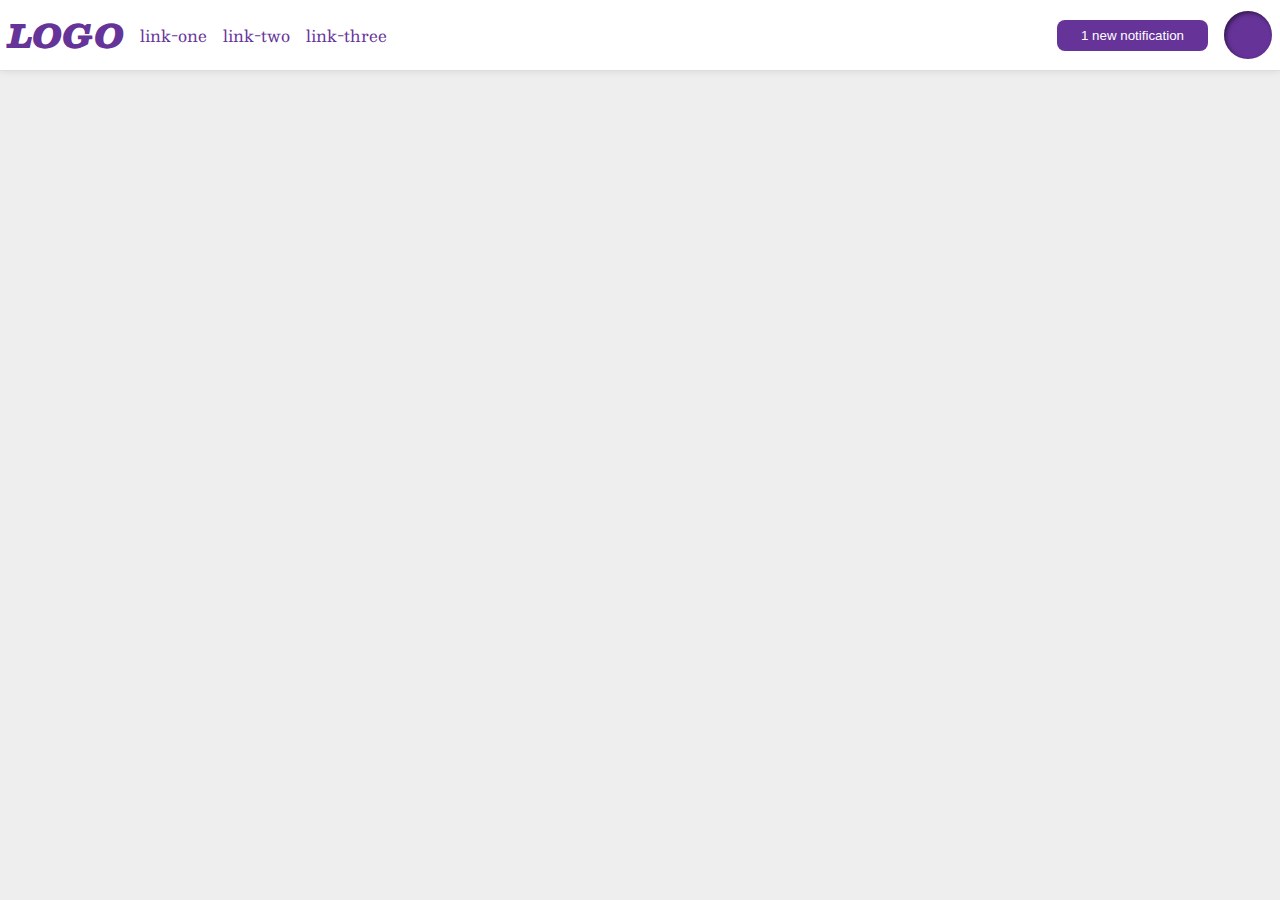
<file: flex/03-flex-header-2/index.html>
<!DOCTYPE html>
<html lang="en">
  <head>
    <meta charset="UTF-8">
    <meta http-equiv="X-UA-Compatible" content="IE=edge">
    <meta name="viewport" content="width=device-width, initial-scale=1.0">
    <title>Flex Header 2</title>
    <link rel="stylesheet" href="style.css">
  </head>
  <body>
    <div class="header">
      <div class="right">
      <div class="logo">
        LOGO
      </div>
      <ul class="links">
        <li><a href="google.com">link-one</a></li>
        <li><a href="google.com">link-two</a></li>
        <li><a href="google.com">link-three</a></li>
      </ul>
    </div>

    <div class="left">
      <button class="notifications">
        1 new notification
      </button>
      <div class="profile-image"></div>
    </div>
    </div>
  </body>
</html>
</file>
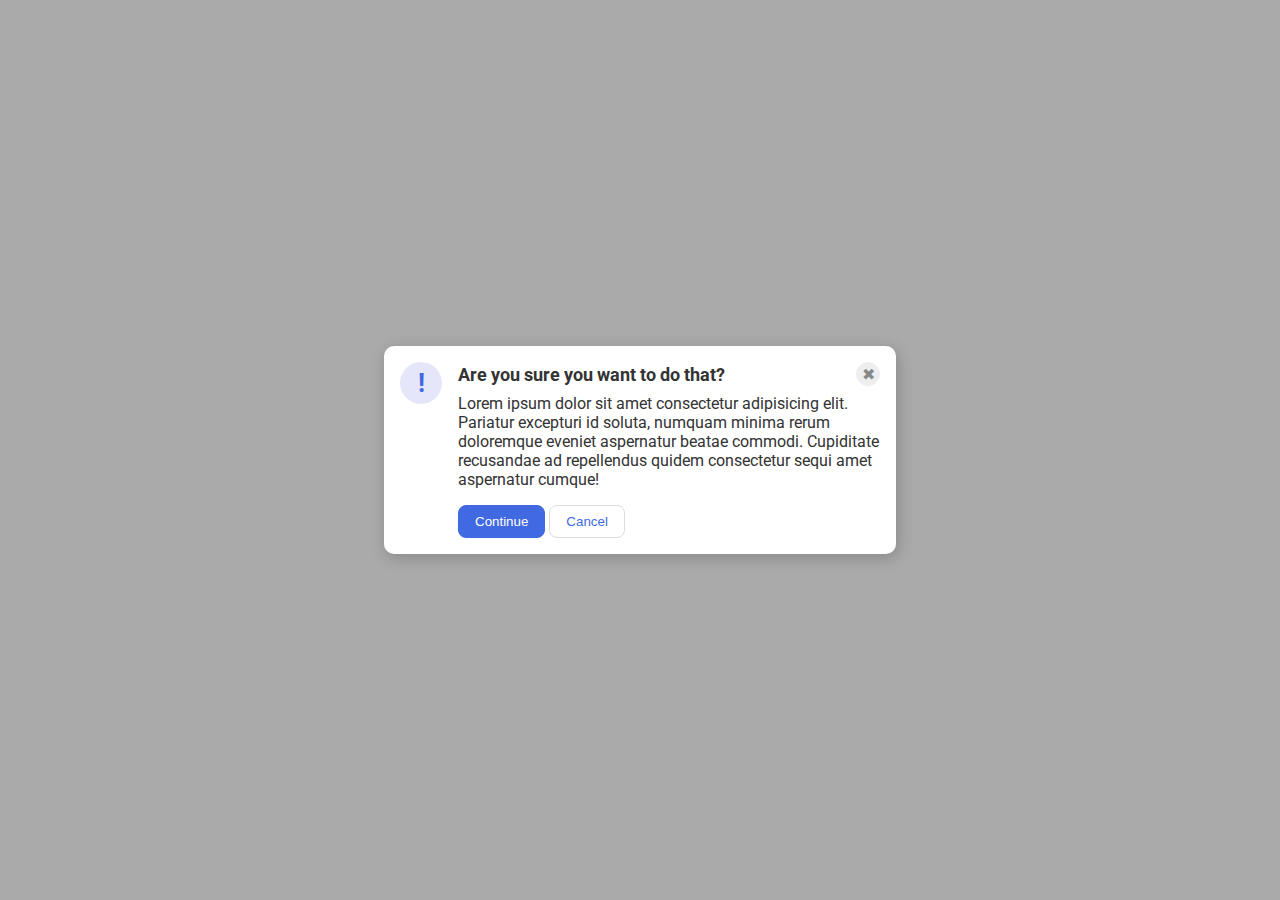
<file: flex/05-flex-modal/index.html>
<!DOCTYPE html>
<html lang="en">
  <head>
    <meta charset="UTF-8">
    <meta http-equiv="X-UA-Compatible" content="IE=edge">
    <meta name="viewport" content="width=device-width, initial-scale=1.0">
    <link rel="stylesheet" href="style.css">
    <title>Modal</title>
  </head>
  <body>
    <div class="modal">
      <div class="icon">!</div>
        <div class="container">
        <div class="header">Are you sure you want to do that?
        <button class="close-button">✖</button></div> 
      <div class="text">Lorem ipsum dolor sit amet consectetur adipisicing elit. Pariatur excepturi id soluta, numquam minima rerum doloremque eveniet aspernatur beatae commodi. Cupiditate recusandae ad repellendus quidem consectetur sequi amet aspernatur cumque!</div>


        <button class="continue">Continue</button>
        <button class="cancel">Cancel</button>
      </div>
    </div>
  </body>
</html>
</file>
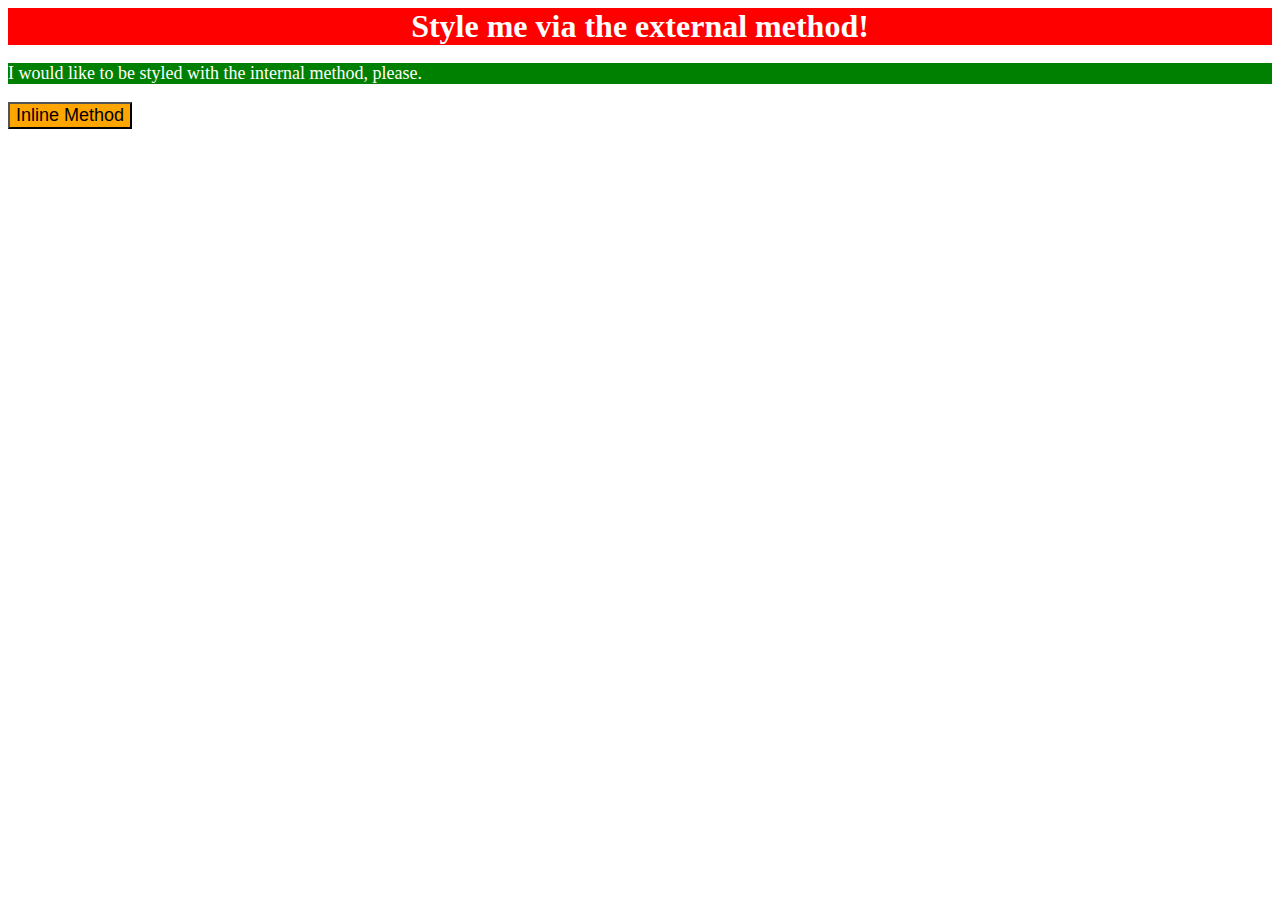
<file: foundations/01-css-methods/index.html>
<!DOCTYPE html>
<html lang="en">
  <head>
    <meta charset="UTF-8">
    <meta http-equiv="X-UA-Compatible" content="IE=edge">
    <meta name="viewport" content="width=device-width, initial-scale=1.0">
    <title>Methods for Adding CSS</title>
    <link rel="stylesheet" href="style.css">

    <style>
      p{
        background-color: green;
        color:white;
        font-size: 18px;        
      }
    </style>

  </head>
  <body>
    <div>Style me via the external method!</div>
    <p>I would like to be styled with the internal method, please.</p>
    <button style="background-color: orange; font-size: 18px;">Inline Method</button>
  </body>
</html>
</file>
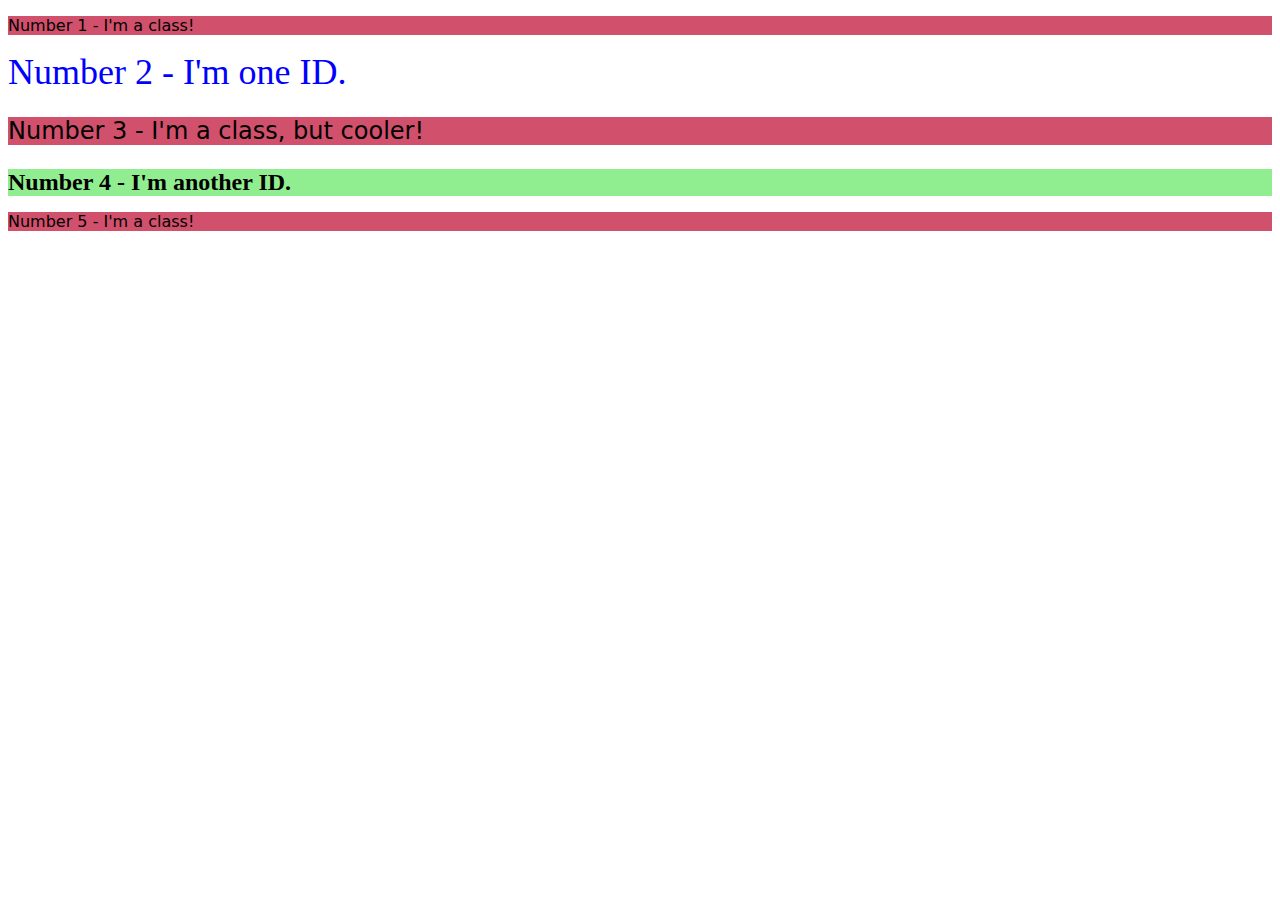
<file: foundations/02-class-id-selectors/index.html>
<!DOCTYPE html>
<html lang="en">
  <head>
    <meta charset="UTF-8">
    <meta http-equiv="X-UA-Compatible" content="IE=edge">
    <meta name="viewport" content="width=device-width, initial-scale=1.0">
    <title>Class and ID Selectors</title>
    <link rel="stylesheet" href="style.css">
  </head>
  <body>
    <p class="nadpisy">Number 1 - I'm a class!</p>
    <div id="druhy">Number 2 - I'm one ID.</div>
    <p class="nadpisy tretinadpis">Number 3 - I'm a class, but cooler!</p>
    <div id="ctvrty">Number 4 - I'm another ID.</div>
    <p class="nadpisy">Number 5 - I'm a class!</p>
  </body>
</html>
</file>
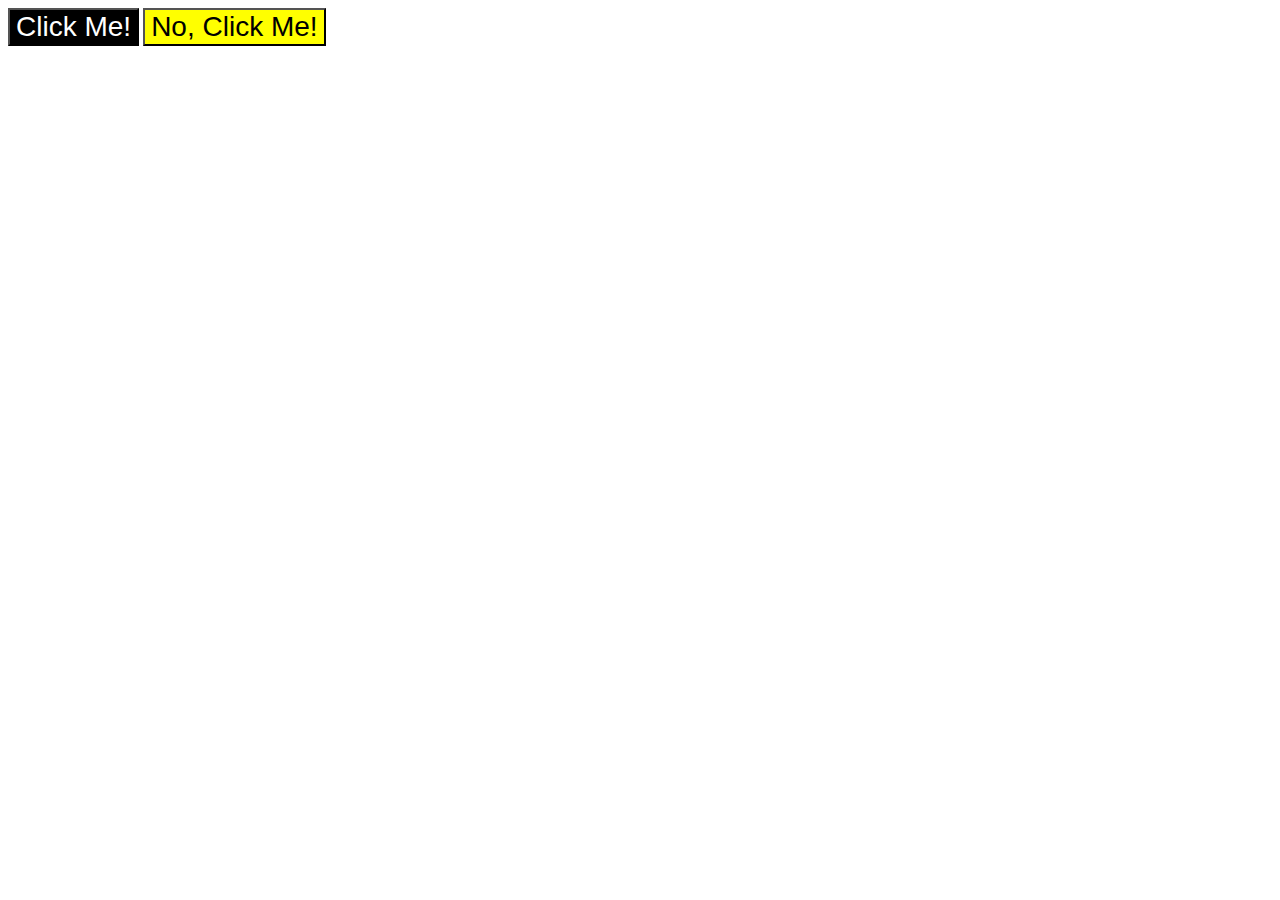
<file: foundations/03-grouping-selectors/index.html>
<!DOCTYPE html>
<html lang="en">
  <head>
    <meta charset="UTF-8">
    <meta http-equiv="X-UA-Compatible" content="IE=edge">
    <meta name="viewport" content="width=device-width, initial-scale=1.0">
    <title>Grouping Selectors</title>
    <link rel="stylesheet" href="style.css">
  </head>
  <body>
    <button class="tlacitko" id="jedna">Click Me!</button>
    <button class="tlacitko" id="dva">No, Click Me!</button>
  </body>
</html>
</file>
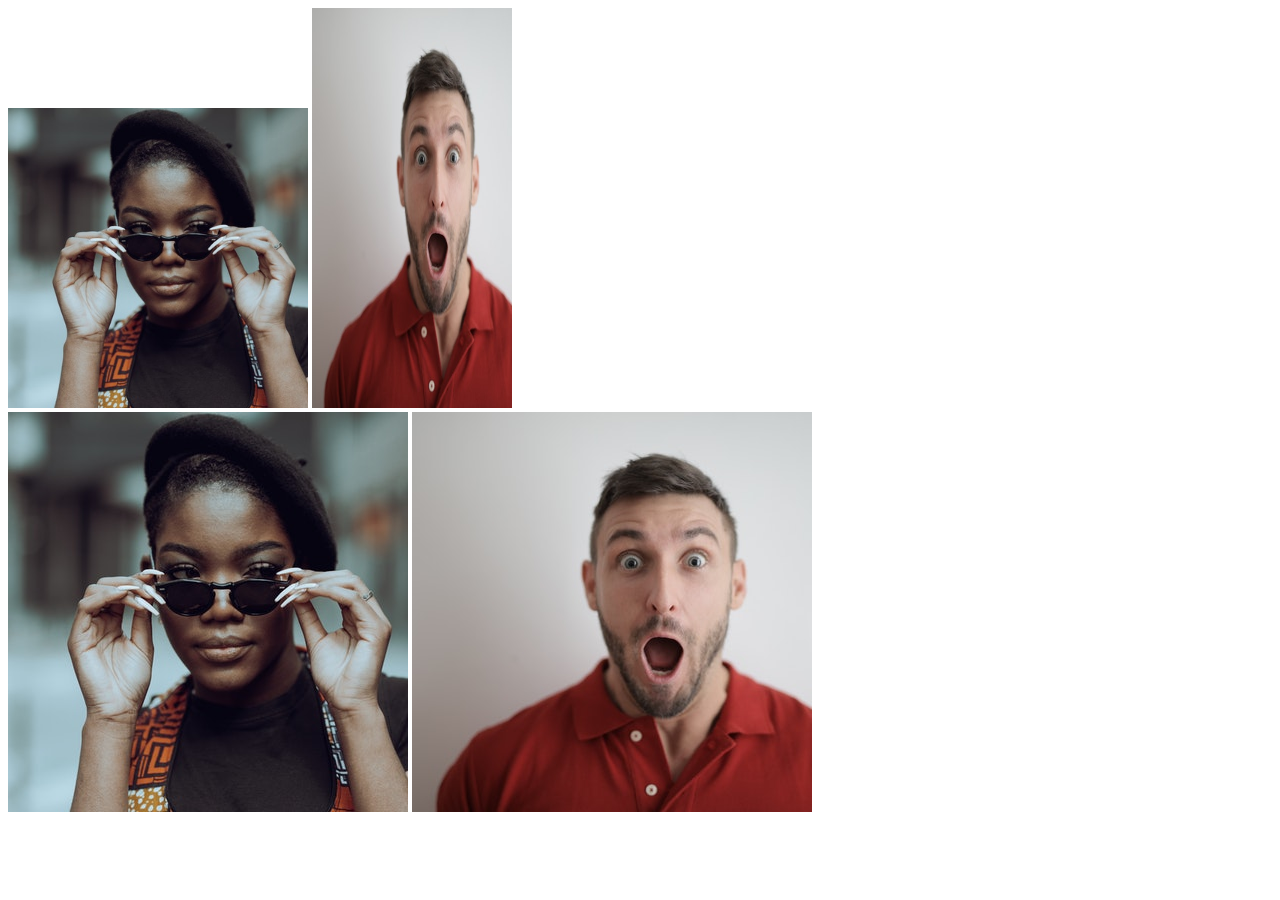
<file: foundations/04-chaining-selectors/index.html>
<!DOCTYPE html>
<html lang="en">
  <head>
    <meta charset="UTF-8">
    <meta http-equiv="X-UA-Compatible" content="IE=edge">
    <meta name="viewport" content="width=device-width, initial-scale=1.0">
    <title>Chaining Selectors</title>
    <link rel="stylesheet" href="style.css">
  </head>
  <body>
    <!-- Check image source path. Review Foundations lesson - Links and Images -->
    <!-- Use the classes BELOW this line -->
    <div>
      <img class="avatar proportioned" src="images/pexels-katho-mutodo-8434791.jpg" alt="Woman with glasses">
      <img class="avatar distorted" src="images/pexels-andrea-piacquadio-3777931.jpg" alt="Man with surprised expression">
    </div>
    <!-- Use the classes ABOVE this line -->
    <div>
      <img class="original proportioned" src="images/pexels-katho-mutodo-8434791.jpg" alt="Woman with glasses">
      <img class="original distorted" src="images/pexels-andrea-piacquadio-3777931.jpg" alt="Man with surprised expression">
    </div>
  </body>
</html>
</file>
<file: flex/03-flex-header-2/style.css>
/* this is some magical font-importing.  
you'll learn about it later. */
@import url('https://fonts.googleapis.com/css2?family=Besley:ital,wght@0,400;1,900&display=swap');

body {
  margin: 0;
  background: #eee;
  font-family: Besley, serif;
}

.header {
  background: white;
  border-bottom: 1px solid #ddd;
  box-shadow: 0 0 8px rgba(0,0,0,.1);
  display: flex;
  justify-content: space-between;
  align-items: center;
  padding: 8px;
}

.profile-image {
  background: rebeccapurple;
  box-shadow: inset 2px 2px 4px rgba(0,0,0,.5);
  border-radius: 50%;
  width: 48px;
  height: 48px;
}

.logo {
  color: rebeccapurple;
  font-size: 32px;
  font-weight: 900;
  font-style: italic;
}

button {
  border: none;
  border-radius: 8px;
  background: rebeccapurple;
  color: white;
  padding: 8px 24px;
}

a {
  /* this removes the line under our links */
  text-decoration: none;
  color: rebeccapurple;
}

ul {
  list-style-type: none;
  display: flex;
  margin: 0;
  padding: 0;
  gap: 16px;
}

.left, .right{
  display: flex;
  align-items: center;
  gap:16px
}
</file>
<file: flex/05-flex-modal/style.css>
@import url('https://fonts.googleapis.com/css2?family=Roboto:wght@400;700&display=swap');

html, body {
  height: 100%;
}

body {
  font-family: Roboto, sans-serif;
  margin: 0;
  background: #aaa;
  color: #333;
  /* I'll give you this one for free lol */
  display: flex;
  align-items: center;
  justify-content: center;
}

.modal {
  background: white;
  width: 480px;
  border-radius: 10px;
  box-shadow: 2px 4px 16px rgba(0,0,0,.2);
  display: flex;
  gap: 16px;
  padding: 16px;
}

.icon {
  color: royalblue;
  font-size: 26px;
  font-weight: 700;
  background: lavender;
  width: 42px;
  height: 42px;
  border-radius: 50%;
  display: flex;
  align-items: center;
  justify-content: center;
}

.close-button {
  background: #eee;
  border-radius: 50%;
  color: #888;
  font-weight: 400;
  font-size: 16px;
  height: 24px;
  width: 24px;
  display: flex;
  align-items: center;
  justify-content: center;
  border: 1px solid #eee;
  padding: 0;

}

button {
  cursor: pointer;
  padding: 8px 16px;
  border-radius: 8px;
}

button.continue {
  background: royalblue;
  border: 1px solid royalblue;
  color: white;
}

button.cancel {
  background: white;
  border: 1px solid #ddd;
  color: royalblue;
}

.header{
  display: flex;
  align-items: center;
  justify-content: space-between;
  font-size: 18px;
  font-weight: 700;
  margin-bottom: 8px;
}

.text {
  margin-bottom: 16px;
}

.icon {
  /* this keeps the icon from getting smashed by the text */
  flex-shrink: 0;}
</file>
<file: foundations/01-css-methods/style.css>
div{
    background-color: red;
    color: white;
    font-size: 32px;
    text-align: center;
    font-weight: bold;
}
</file>
<file: foundations/02-class-id-selectors/style.css>
p.nadpisy {
    background-color: #d1506c;
    font-family: Verdana, "DejaVu Sans","sans-serif"
}

#druhy {
    color: #0000ff;
    font-size: 36px;
}


#ctvrty {
    background-color: #90ee90;
    font-size: 24px;
    font-weight: bold;
}

p.nadpisy.tretinadpis{
    font-size: 24px;
}
</file>
<file: foundations/03-grouping-selectors/style.css>
.tlacitko {
    font-size: 28px;
    font-family: Helvetica,"Times New Roman", "sans-serif";
}

.tlacitko#jedna {
    background-color: black;
    color: white;
}

.tlacitko#dva {
    background-color: yellow;
}
</file>
<file: foundations/04-chaining-selectors/style.css>
/* Add CSS Styling */

.avatar.proportioned {
    width: 300px;
    height: 100%;
}

.avatar.distorted {
    width: 200px;
    height: 400px;
}
</file>
